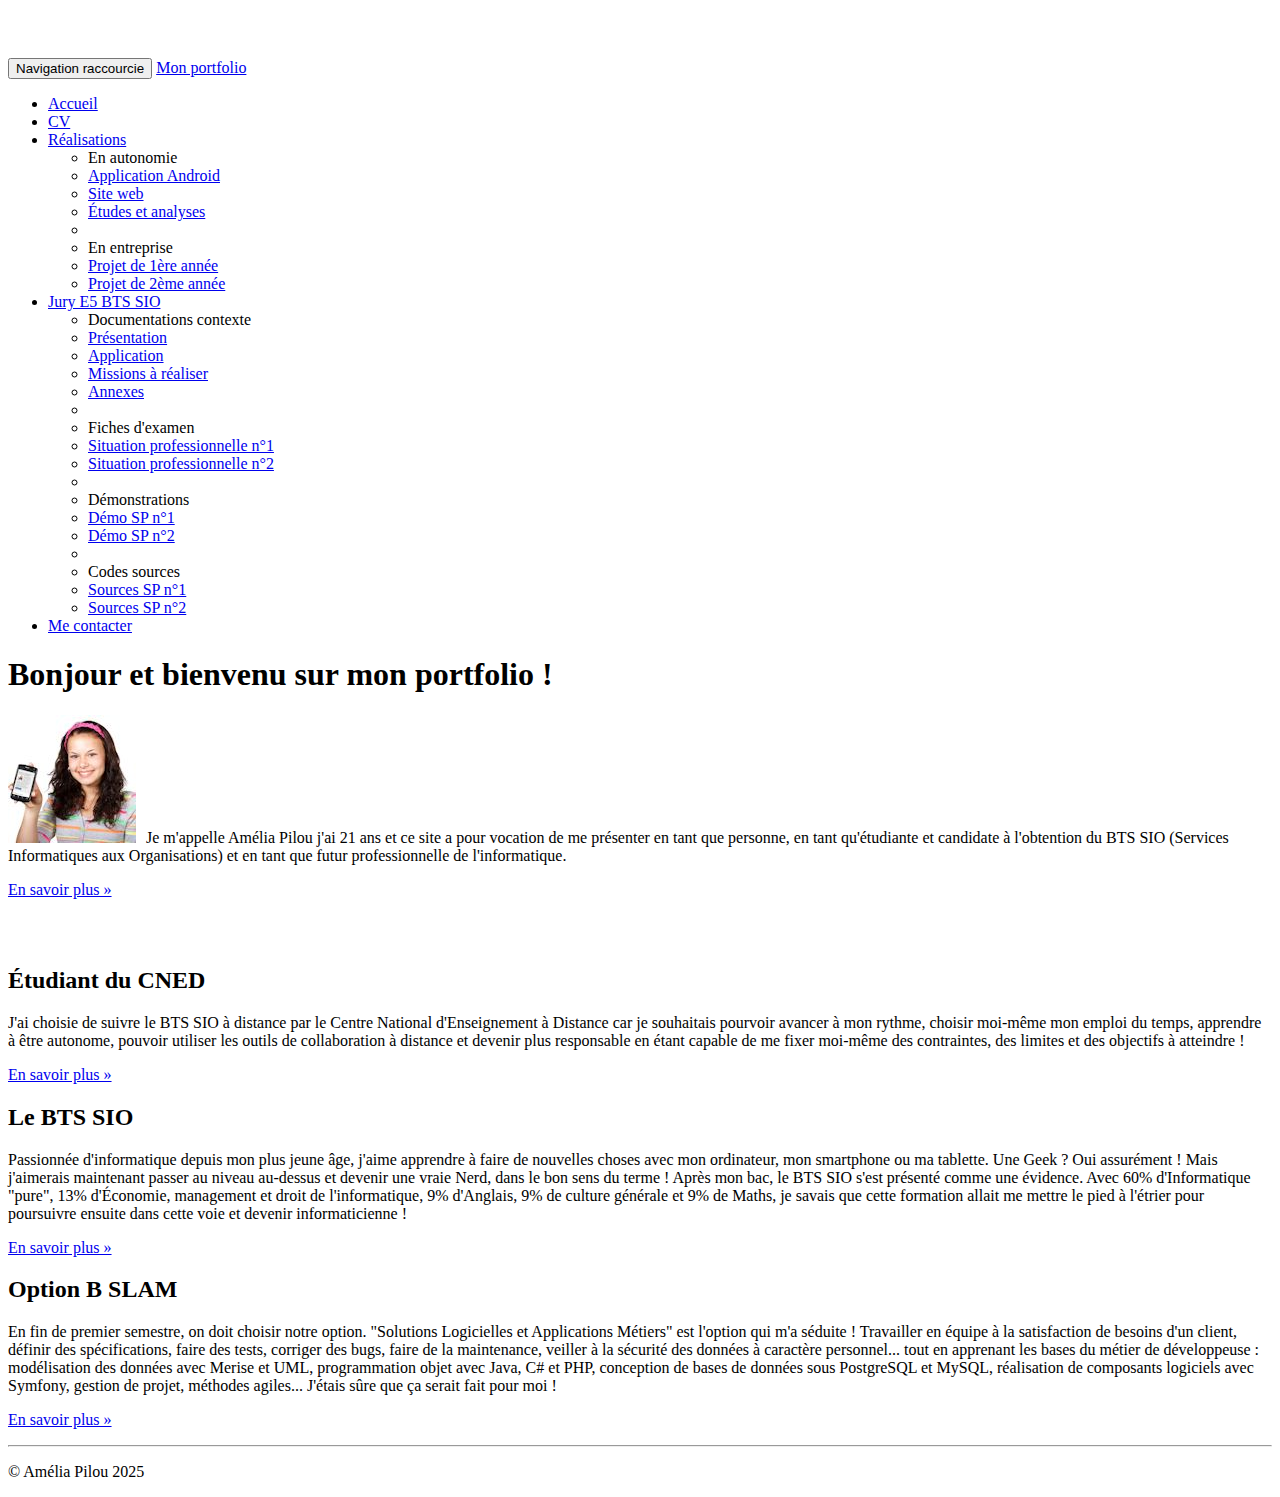
<file: index.html>
<!doctype html>
<html lang="fr">
    <head>
        <!-- Required meta tags -->
        <meta charset="utf-8">
        <meta name="viewport" content="width=device-width, initial-scale=1, shrink-to-fit=no">
        <meta name="description" content="Portfolio d'Amélia - BTS SIO SLAM">
        <meta name="author" content="Amélia">
        
        <!-- Bootstrap CSS -->
        <link href="../css/cv.css" rel="stylesheet">
        <link rel="stylesheet"
            href="https://cdn.jsdelivr.net/npm/bootstrap@4.6.0/dist/css/bootstrap.min.css"
            integrity="sha384-B0vP5xmATw1+K9KRQjQERJvTumQW0nPEzvF6L/Z6nronJ3oUOFUFpCjEUQouq2+l"
            crossorigin="anonymous">
        
        <title>Portfolio d'Amélia (BTS SIO 2025)</title>
        <link rel="icon" href="favicon.ico">
        <link href="css/accueil.css" rel="stylesheet">
 </head>
 <body>
     <nav class="navbar navbar-dark bg-dark fixed-top navbar-expand-md">
        <div class="container">
          <button type="button" class="navbar-toggler" data-toggle="collapse"
                data-target="#navbar" aria-controls="navbar">
            <span class="sr-only">Navigation raccourcie</span>
        </button>
        <a class="navbar-brand" href="#">Mon portfolio</a>
        <div id="navbar" class="navbar-collapse collapse">
            <ul class="nav navbar-nav">
                 <li class="active nav-item">
                    <a href="index.html" class="nav-link">
                        <span class="fa fa-home"></span> Accueil
                    </a>
                 </li>
                 <li class="nav-item">
                    <a href="cv.html" class="nav-link">
                        <span class="fa fa-id-badge"></span> CV
                    </a>
                 </li>
                  <li class="dropdown nav-item">
                    <a href="#" class="dropdown-toggle nav-link"
                        data-toggle="dropdown" role="button">
                        <span class="fa fa-list-alt"></span> Réalisations <span class="caret"></span>
                    </a>
                    <ul class="dropdown-menu" role="menu">
                    <li role="presentation" class="dropdown-header dropdown-item">
                        En autonomie</li>
                    <li role="presentation" class="dropdown-item">
                        <a role="menuitem" href="#">Application Android</a>
                    </li>
                    <li role="presentation" class="dropdown-item">
                         <a role="menuitem" href="#">Site web</a>
                    </li>
                    <li role="presentation" class="dropdown-item">
                        <a role="menuitem" href="#">Études et analyses</a>
                    </li>
                    <li role="presentation" class="dropdown-divider"></li>
                    <li role="presentation" class="dropdown-header dropdown-item">
                        En entreprise</li>
                    <li role="presentation" class="dropdown-item">
                        <a role="menuitem" href="#">Projet de 1ère année</a>
                    </li>
                    <li role="presentation" class="dropdown-item">
                        <a role="menuitem" href="#">Projet de 2ème année</a>
                    </li>
                </ul>
            </li>
            <li class="dropdown nav-item">
                <a href="#" class="dropdown-toggle nav-link"
                    data-toggle="dropdown" role="button">
                    <span class="fa fa-graduation-cap"></span>
                    Jury E5 BTS SIO
                    <span class="caret"></span>
                </a>
                <ul class="dropdown-menu" role="menu">
                    <li class="dropdown-header dropdown-item" role="presentation">
                        Documentations contexte</li>
                    <li role="presentation" class="dropdown-item">
                        <a role="menuitem" href="#">Présentation</a></li>
                    <li role="presentation" class="dropdown-item">
                        <a role="menuitem" href="#">Application</a></li>
                    <li role="presentation" class="dropdown-item">
                        <a role="menuitem" href="#">Missions à réaliser</a></li>
                    <li role="presentation" class="dropdown-item">
                        <a role="menuitem"href="#">Annexes</a></li>
                    <li role="presentation" class="dropdown-divider"></li>
                    <li role="presentation" class="dropdown-header dropdown-item">
                        Fiches d'examen</li>
                    <li role="presentation" class="dropdown-item">
                        <a role="menuitem" href="#">Situation professionnelle n°1</a></li>
                    <li role="presentation" class="dropdown-item">
                        <a role="menuitem" href="#">Situation professionnelle n°2</a></li>
                    <li role="presentation" class="dropdown-divider"></li>
                    <li role="presentation" class="dropdown-header dropdown-item">
                        Démonstrations</li>
                    <li role="presentation" class="dropdown-item">
                        <a role="menuitem" href="#">Démo SP n°1</a></li>
                    <li role="presentation" class="dropdown-item">
                        <a role="menuitem" href="#">Démo SP n°2</a></li>
                    <li role="presentation"class="dropdown-divider"></li>
                    <li role="presentation" class="dropdown-header dropdown-item">
                        Codes sources</li>
                    <li role="presentation" class="dropdown-item">
                        <a role="menuitem" href="#">Sources SP n°1</a></li>
                    <li role="presentation" class="dropdown-item">
                        <a role="menuitem" href="#">Sources SP n°2</a></li>
                </ul>
            </li>
            <li class="nav-item">
                <a href="#" class="nav-link"><span class="fa fa-envelope"></span>
                    Me contacter
                </a>
            </li>
            </ul>
        </div>
    </div>
 </nav>
     <div class="jumbotron"><!-- Emplacement pour le contenu principal de la page -->
         <div class="container">
             <h1>Bonjour et bienvenu sur mon portfolio !</h1>
             <p>
                 <img id="maPhoto" class="float-left rounded" src="images/AmeliaPilou.jpg"
                      alt="Ma photo d'identité">Je m'appelle Amélia Pilou j'ai 21 ans et ce site a pour
                 vocation de me présenter en tant que personne, en tant qu'étudiante
                 et candidate à l'obtention du BTS SIO (Services Informatiques
                 aux Organisations) et en tant que futur professionnelle de l'informatique.
             </p>
             <p><a class="btn btn-primary btn-lg" href="cv.html" role="button">En savoir plus »</a></p>
         </div>
     </div>
     <footer>
         <div class="container">
             <div class="row">
                 <div class="col-lg-4">
                     <h2>Étudiant du CNED</h2>
                     <p>J'ai choisie de suivre le BTS SIO à distance par le Centre National
                         d'Enseignement à Distance car je souhaitais pourvoir avancer à mon rythme,
                         choisir moi-même mon emploi du temps, apprendre à être autonome, pouvoir
                         utiliser les outils de collaboration à distance et devenir plus responsable en
                         étant capable de me fixer moi-même des contraintes, des limites et des
                         objectifs à atteindre !
                     </p>
                     <p><a class="btn btn-secondary" href="http://www.cned.fr" target="_blank"
                           role="button">En savoir plus »</a>
                     </p>
                 </div>
                 <div class="col-lg-4">
                     <h2>Le BTS SIO</h2>
                     <p>Passionnée d'informatique depuis mon plus jeune âge, j'aime apprendre à faire
                         de nouvelles choses avec mon ordinateur, mon smartphone ou ma tablette. Une
                         Geek ? Oui assurément ! Mais j'aimerais maintenant passer au niveau au-dessus
                         et devenir une vraie Nerd, dans le bon sens du terme ! Après mon bac, le BTS
                         SIO s'est présenté comme une évidence. Avec 60% d'Informatique "pure", 13%
                         d'Économie, management et droit de l'informatique, 9% d'Anglais, 9% de culture
                         générale et 9% de Maths, je savais que cette formation allait me mettre le
                         pied à l'étrier pour poursuivre ensuite dans cette voie et devenir
                         informaticienne !
                     </p>
                     <p><a class="btn btn-secondary" href="https://fr.wikipedia.org/wiki/Brevet_de_technicien_supérieur_-_Services_informatiques_aux_organisations"
                           target="_blank" role="button">En savoir plus »</a>
                     </p>
                 </div>
                 <div class="col-lg-4">
                     <h2>Option B SLAM</h2>
                     <p>En fin de premier semestre, on doit choisir notre option. "Solutions
                         Logicielles et Applications Métiers" est l'option qui m'a séduite !
                         Travailler en équipe à la satisfaction de besoins d'un client, définir des
                         spécifications, faire des tests, corriger des bugs, faire de la maintenance,
                         veiller à la sécurité des données à caractère personnel... tout en apprenant
                         les bases du métier de développeuse : modélisation des données
                         avec Merise et UML, programmation objet avec Java, C# et PHP, conception
                         de bases de données sous PostgreSQL et MySQL, réalisation de
                         composants logiciels avec Symfony, gestion de projet, méthodes agiles...
                         J'étais sûre que ça serait fait pour moi !
                     </p>
                     <p><a class="btn btn-secondary" href=
                           "https://www.onisep.fr/Ressources/Univers-Formation/Formations/Post-bac/bts-services-informatiques-aux-organisations-option-b-solutions-logicielles-et-applications-metiers" target="_blank"
                           role="button">En savoir plus »</a>
                     </p>
                 </div>
             </div>
             <hr>
             <p class="text-center" id="copyright">© Amélia Pilou 2025</p>
         </div>
     </footer>           
    
    <!-- Optional JavaScript; choose one of the two! -->  
    <!-- Option 1: jQuery and Bootstrap Bundle (includes Popper) -->
    <script src="https://code.jquery.com/jquery-3.5.1.slim.min.js"
        integrity="sha384-DfXdz2htPH0lsSSs5nCTpuj/zy4C+OGpamoFVy38MVBnE+IbbVYUew+OrCXaRkfj"
        crossorigin="anonymous"></script>
    <script src="https://cdn.jsdelivr.net/npm/bootstrap@4.6.0/dist/js/bootstrap.bundle.min.js"
        integrity="sha384-Piv4xVNRyMGpqkS2by6br4gNJ7DXjqk09RmUpJ8jgGtD7zP9yug3goQfGII0yAns"
        crossorigin="anonymous"></script>
 </body> 
</html>
</file>
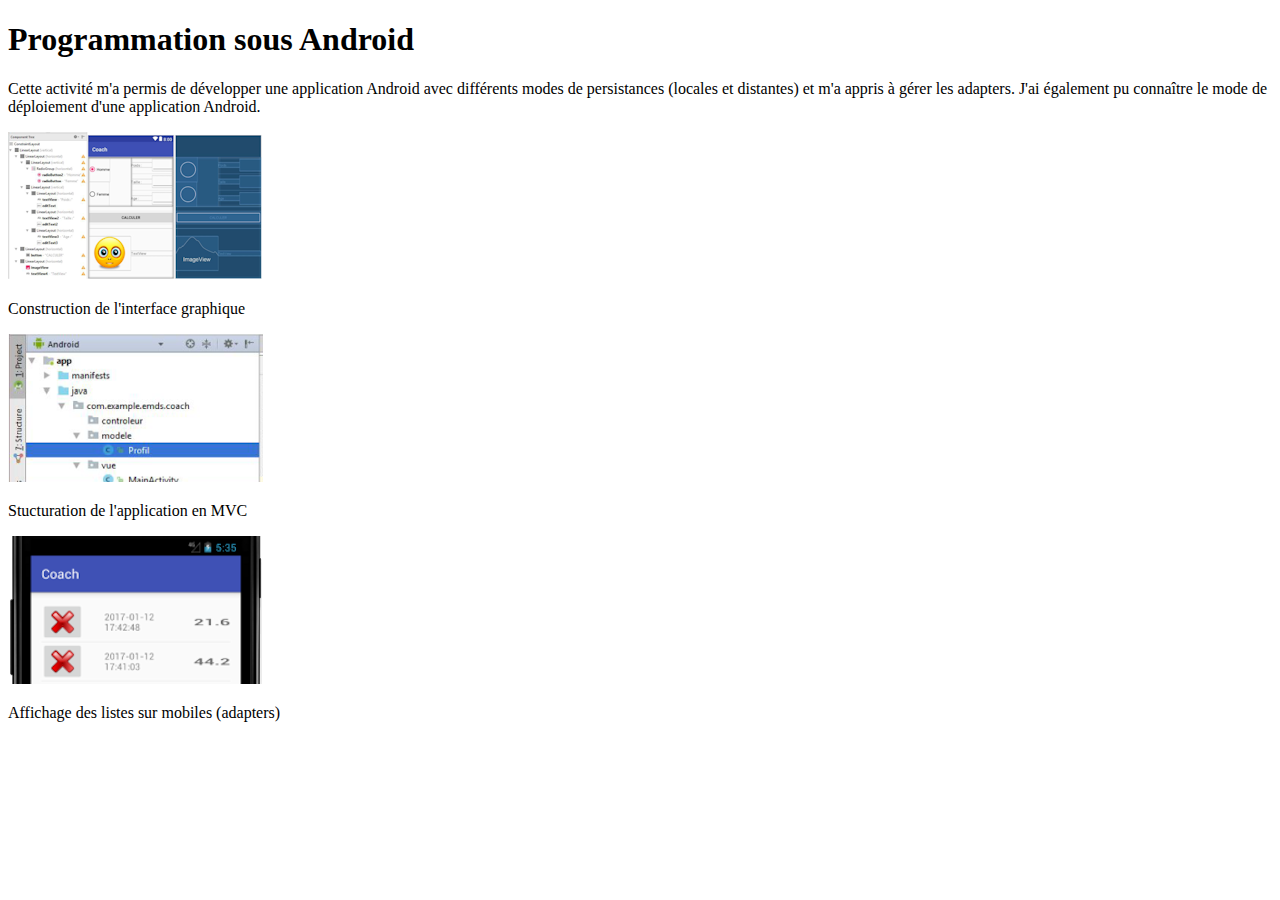
<file: appliandroid.html>
<!DOCTYPE html>
<html lang="fr">
    <head>
        <!-- Required meta tags -->
        <meta charset="utf-8">
        <meta name="viewport" content="width=device-width, initial-scale=1, shrink-to-fit=no">
        <meta name="description" content="Portfolio d’Amélia Pilou - BTS SIO SLAM">
        <meta name="author" content="Amélia Pilou">

        <!-- Bootstrap CSS -->
        <link rel="stylesheet" href="https://cdn.jsdelivr.net/npm/bootstrap@4.6.0/dist/css/bootstrap.min.css" integrity="sha384-B0vP5xmATw1+K9KRQjQERJvTumQW0nPEzvF6L/Z6nronJ3oUOFUFpCjEUQouq2+l" crossorigin="anonymous">

        <title>Portfolio d'Amélia Pilou (BTS SIO 2025)</title>
        <link rel="icon" href="favicon.ico">
        <link href="https://maxcdn.bootstrapcdn.com/font-awesome/4.7.0/css/font-awesome.min.css" 
              rel="stylesheet">
        <link href="../css/realisations.css" rel="stylesheet" type="text/css"/>
    </head>
    <body>
        <section class="jumbotron text-center">
            <div class="container">
                <h1 class="jumbotron-heading">Programmation sous Android</h1>
                <p class="lead text-muted">Cette activité m'a permis de développer une
                    application Android avec différents modes de persistances (locales et
                    distantes) et m'a appris à gérer les adapters. J'ai également pu connaître
                    le mode de déploiement d'une application Android.
                </p>
            </div>
        </section>
        <div class="album py-5 bg-light">
            <div class="container">
                <div class="row">
                    <div class="col-md-4">
                        <div class="card mb-4 shadow-sm">
                            <img class="card-img-top" src="../images/ihmcoach.png" alt="IHM Coach">
                            <div class="card-body">
                                <p class="card-text">Construction de l'interface graphique</p>
                            </div>
                        </div>
                    </div>
                    <div class="col-md-4">
                        <div class="card mb-4 shadow-sm">
                            <img class="card-img-top" src="../images/MVC.png"
                                 alt="Structuration MVC">
                            <div class="card-body">
                                <p class="card-text">Stucturation de l'application en MVC</p>
                            </div>
                        </div>
                    </div>
                    <div class="col-md-4">
                        <div class="card mb-4 shadow-sm">
                            <img class="card-img-top" src="../images/adapters.png" alt="Adapters">
                            <div class="card-body">
                                <p class="card-text">Affichage des listes sur mobiles (adapters)</p>
                            </div>
                        </div>
                    </div>
                </div>
            </div>
        </div>
    </body>
</html>
</file>
<file: css/cv.css>
body { padding-top: 50px; }
.cadreCV { padding-bottom: 15px; background: white; }
/****************************************
* En-tête du CV
****************************************/
#cv-entete { margin-top: -45px; width: 100%;}
#cv-photo { width: 172px; height: 172px; border-radius: 50%; overflow: hidden;
padding: 5px; background: #eee; display: inline-block; }
#cv-photo img { width: 160px; height: 160px; border-radius: 50%; }
#cv-intro h1 { margin: 0; padding: 0; font-size: 2.4em; font-weight: 700;
 letter-spacing: -1px;}
#cv-intro h1 span { color: rgb(226,0,26); }
#cv-intro::after { background: url('images/ligne.png'); /* Dossier "images" est un sousdossier de "css" (à créer) */
 width: 100%; height: 3px; margin-top: 15px; content: ''; display: block;}
/****************************************
* Rubriques
****************************************/
.rubrique { margin-bottom: 15px; }
.rubrique h2 { color: rgb(226,0,26); }
.rubrique h2::before{ margin-right: 5px; }
.rubrique p{ font-size: 1.3em; line-height: 1.5em; }
/******************************************
* Parcours scolaire
******************************************/
#parcours { margin-top: 20px; position: relative; padding: 1em 0; list-style: none; }
#parcours::before { width: 5px; height: 100%; position: absolute; left: 7.8px; top: 0;
 display: block; background: linear-gradient(to bottom, #ffffff 0%,
 #E2001A 7%, #E2001A, #ffffff 100%); content:""; }
#parcours li { width: 100%; z-index: 2; position: relative; float: left; }
#parcours .date .glyphicon-record::before { background: #FFFFFF; color: #555; }
#parcours .date { width: 75px; background-color: rgba(0, 0, 0, 0); font-size: 1.5em;
 font-weight: 700; display: inline-block; }
#parcours .details { width: 325px; display: inline-block; background: #eee;
 position: relative; padding: 10px 10px 0 10px;
border-bottom: 1px solid #ddd; margin: -4px -12px 20px 0; }
#parcours .details::after { content: ''; position: absolute; top: 15px; right: 0;
 left: -16px; height: 0; width: 0; border: solid transparent;
 border-right-color: #eee; border-width: 8px;
pointer-events: none; }
#parcours .details h3{ font-size: 1.5em; margin: 0; padding: 0; font-weight: 700; }
#parcours .details p{ font-size: 1.3em; margin-top: 5px; padding: 0; }
/* Pour empêcher la déformation du parcours scolaire selon la STA */
@media (min-width: 500px) { #parcours .date { width: 20%; }
 #parcours .details { width: 80%; }}
@media (min-width: 768px) { #parcours .date { width: 25%; }
 #parcours .details { width: 75%; }}
@media (min-width: 992px) { #parcours .date { width: 17%; }
 #parcours .details { width: 83%; }}
@media (min-width: 1200px) { #parcours .date { width: 13%; }
 #parcours .details { width: 87%; }}
/******************************************
* Expériences professionnelles
******************************************/
.experience { display:flex; margin-bottom: 15px; }
.experience .lieu { font-size: 1.1em; font-weight: bold; }
.experience .date { font-size: 1em; opacity: 0.7; }
.experience .profession { font-size: 1.45em; font-weight: bold; margin-top: -6px; }
.experience .details { font-size: 1.2em; line-height: 1.5em; }
</file>
<file: css/accueil.css>
#maPhoto {
    margin-right: 10px;
}
.jumbotron {    
    padding-bottom: 32px;

}
</file>
<file: css/realisations.css>
.bd-placeholder-img {
    font-size: 1.125rem;
    text-anchor: middle;
    -webkit-user-select: none;
    -moz-user-select: none;
    -ms-user-select: none;
    user-select: none;
}
@media (min-width: 768px) {
    .bd-placeholder-img-lg {
        font-size: 3.5rem;
    }
}
.jumbotron {
    margin-bottom: 0px;
}
</file>
